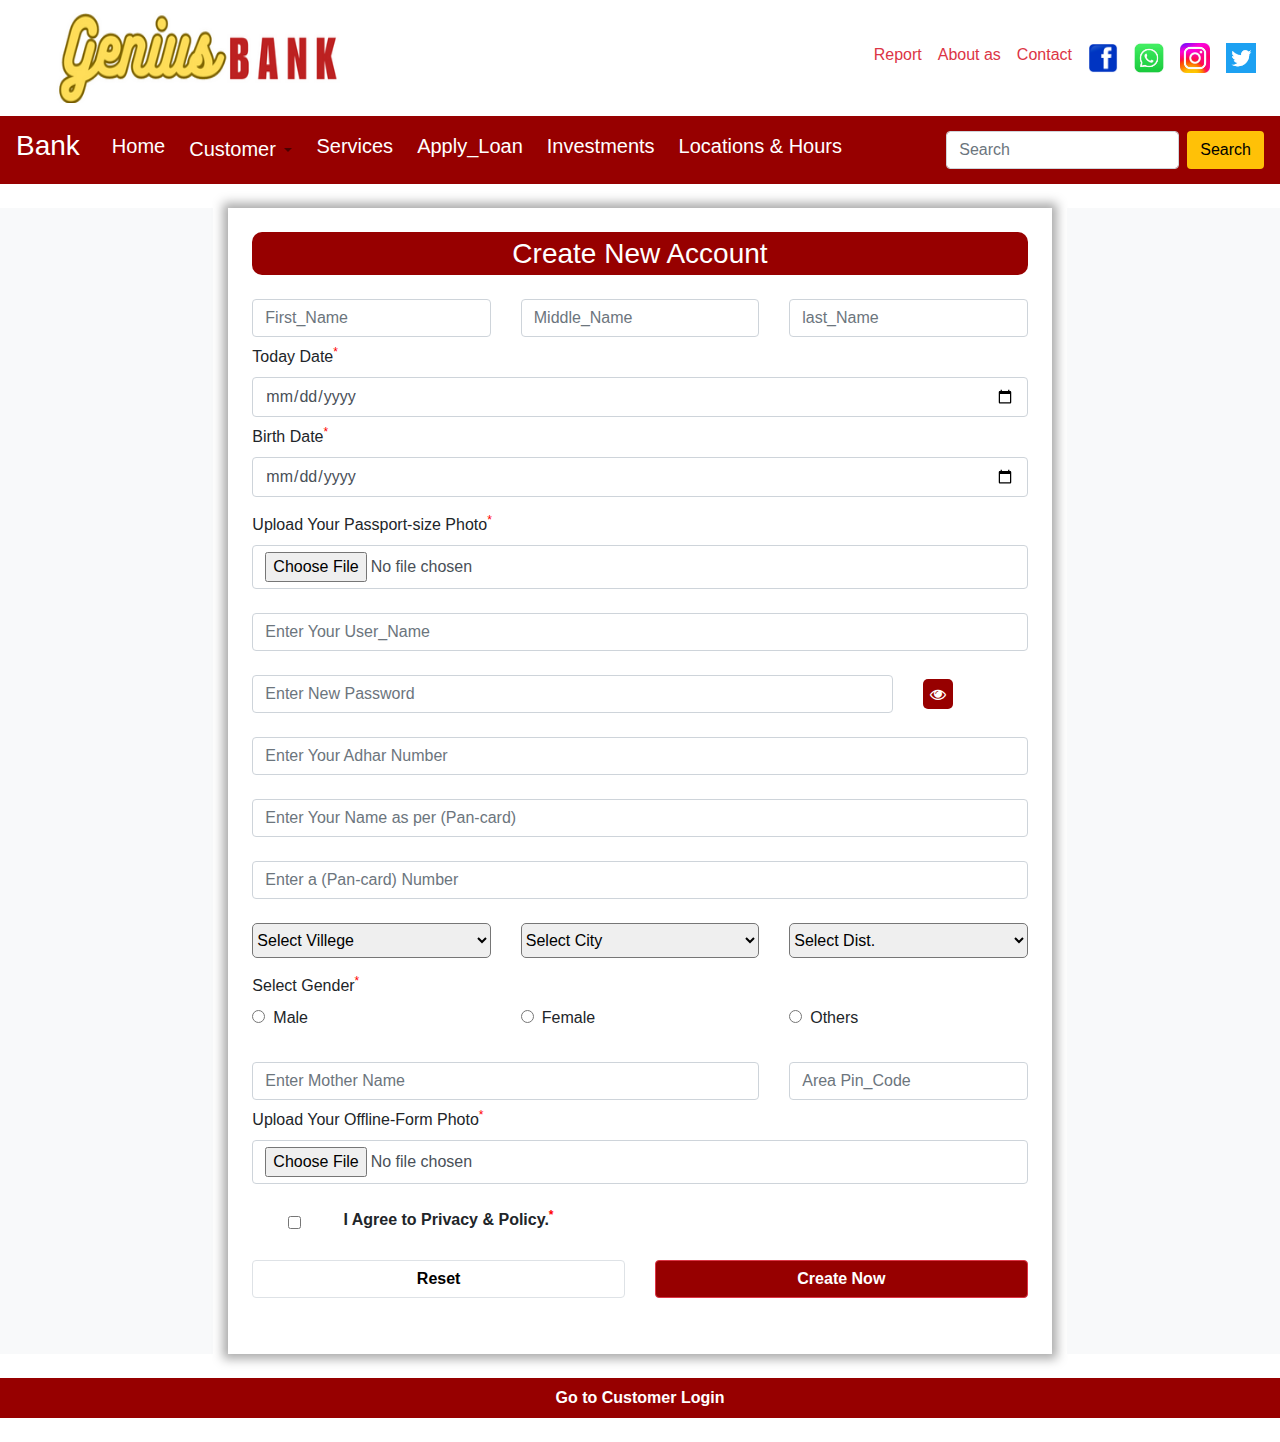
<file: pages/New_customer_resistration.html>
<!DOCTYPE html>
<html>
<head>
	<meta charset="utf-8">
	<meta name="viewport" content="width=device-width, initial-scale=1">
	<title>Genius Bank-Home</title>
	<link rel="stylesheet" href="https://cdn.jsdelivr.net/npm/bootstrap@4.0.0/dist/css/bootstrap.min.css" integrity="sha384-Gn5384xqQ1aoWXA+058RXPxPg6fy4IWvTNh0E263XmFcJlSAwiGgFAW/dAiS6JXm" crossorigin="anonymous">
	<script src="https://code.jquery.com/jquery-3.2.1.slim.min.js" integrity="sha384-KJ3o2DKtIkvYIK3UENzmM7KCkRr/rE9/Qpg6aAZGJwFDMVNA/GpGFF93hXpG5KkN" crossorigin="anonymous"></script>
	<script src="https://cdn.jsdelivr.net/npm/popper.js@1.12.9/dist/umd/popper.min.js" integrity="sha384-ApNbgh9B+Y1QKtv3Rn7W3mgPxhU9K/ScQsAP7hUibX39j7fakFPskvXusvfa0b4Q" crossorigin="anonymous"></script>
	<script src="https://cdn.jsdelivr.net/npm/bootstrap@4.0.0/dist/js/bootstrap.min.js" integrity="sha384-JZR6Spejh4U02d8jOt6vLEHfe/JQGiRRSQQxSfFWpi1MquVdAyjUar5+76PVCmYl" crossorigin="anonymous"></script>

  <link rel="stylesheet" href="https://cdnjs.cloudflare.com/ajax/libs/font-awesome/4.7.0/css/font-awesome.min.css">

	<style>
	@media only screen and (max-width: 905px)
	 {
	 	#nav1
	 	{
	 		display: none;
	 	}
	 }
   * 
   {
    margin: 0px;
    padding:0px;
   }
</style>

<link rel="stylesheet" type="text/css" href="../style/style.css">
</head>
<body>
<!-- -----------------------------Hader first---------------------------------- -->

	<nav class="navbar navbar-light justify-content-between">
  <a class="navbar-brand" href="#"  id="Home">
    <img src="../images/Genius1.png" width="330" height="90" alt="not found" class="mr-0 p-0 d-flex">
  </a>
  <ul class="nav justify-content-end"  id="nav1">
  <li class="nav-item">
    <a class="nav-link text-danger p-2 underline" href="#l_H">Report</a>
  </li>
  <li class="nav-item">
    <a class="nav-link text-danger p-2 ml-0" href="#about">About as</a>
  </li>
  <li class="nav-item">
    <a class="nav-link text-danger p-2 ml-0" href="#l_H">Contact</a>
  </li>
  <li class="nav-item">
    <a class="nav-link text-danger p-2" href="#">
    	<img src="../images/Facebook_icon.svg.png" width="30" height="30">
    </a>
  </li>

  <li class="nav-item">
    <a class="nav-link text-danger p-2" href="#">
      <img src="../images/whats-logo.jpg" width="30" height="30">
    </a>
  </li>

  <li class="nav-item">
    <a class="nav-link text-danger p-2" href="#">
      <img src="../images/insta-logo.jpg" width="30" height="30">
    </a>
  </li>

  <li class="nav-item">
    <a class="nav-link text-danger p-2" href="#">
      <img src="../images/twitter-logo.png" width="30" height="30">
    </a>
  </li>
</nav>
</div>

<!-- -----------------------------Hader first---------------------------------- -->

<!-- -----------------------------Hader Secound---------------------------------- -->

<nav class="navbar navbar-expand-lg navbar-light" style="background: #970000;">
  <button class="navbar-toggler" type="button" data-toggle="collapse" data-target="#navbarTogglerDemo03" aria-controls="navbarTogglerDemo03" aria-expanded="false" aria-label="Toggle navigation">
    <span class="navbar-toggler-icon"></span>
  </button>
  <a class="navbar-brand text-white disabled" href="#"><h3>Bank</h3></a>

  <div class="collapse navbar-collapse" id="navbarTogglerDemo03">
    <ul class="navbar-nav mr-auto mt-2 mt-lg-0">
      <li class="nav-item active">
        <a class="nav-link text-white ml-2" href="../index.html" style="scroll-behavior: smooth;"><h5>Home</h5> <span class="sr-only">(current)</span></a>
      </li>
       <li class="nav-item dropdown " >
        <a class="nav-link dropdown-toggle" href="#" id="navbarDropdownMenuLink" data-toggle="dropdown" aria-haspopup="true" aria-expanded="false">
         <span id="dropdown1" class="mb-2 ml-2">Customer</span>
         </a>
        <div class="dropdown-menu" aria-labelledby="navbarDropdownMenuLink">
          <a class="dropdown-item" href="customer_login.html"><h5>Customer_Login</h5></a>
          <a class="dropdown-item" href="#"><h5>New_Registrations</h5></a>
        </div>
      </li>
      <li class="nav-item">
        <a class="nav-link text-white ml-2" href="services.html" style="scroll-behavior: smooth;"><h5>Services</h5></a>
      </li>

      <li class="nav-item">
        <a class="nav-link text-white ml-2" href="loans.html" style="scroll-behavior: smooth;"><h5>Apply_Loan</h5></a>
      </li>

      <li class="nav-item">
        <a class="nav-link text-white ml-2" href="investments.html"><h5>Investments</h5></a>
      </li>

      <li class="nav-item">
        <a class="nav-link text-white ml-2" href="#l_H"><h5>Locations & Hours</h5></a>
      </li>

    </ul>
    <form class="form-inline my-2 my-lg-0">
      <input class="form-control mr-sm-2" type="search" placeholder="Search" aria-label="Search">
      <button class="btn bg-warning my-2 my-sm-0" type="submit">Search</button>
    </form>
  </div>
</nav>

<!-----------------------resistreation Form ---------------------------->
<div class="container-fluid mt-4 ">
  <div class="row">
    <div class="col-md-12 col-xl-2 bg-light"></div>
<!-- ------------------------------------------------------------------ -->
<div class="col-md-12 col-xl-8">
  <div id="shadow1" class="p-4">
    <h3  style="background-color:#970000; padding:5px;color: white; border-radius:10px; text-align:center;">Create New Account</h3>
  <form>
  <!-- 2 column grid layout with text inputs for the first and last names -->
  <div class="row mb-2 mt-4">
    <div class="col">
      <div class="form-outline">
        <input type="text" id="form6Example1" class="form-control" placeholder="First_Name" required>
      </div>
    </div>
    <div class="col">
      <div class="form-outline">
        <input type="text" id="form6Example2" class="form-control" placeholder="Middle_Name" required>
      </div>
    </div>

     <div class="col">
      <div class="form-outline">
        <input type="text" id="form6Example3" class="form-control" placeholder="last_Name" required>
      </div>
    </div>
  </div>

      <div class="form-outline mb-2">
        <label>Today Date<font color="red"><sup>*</sup></font></label>
        <input type="date" id="form6Example1" class="form-control" required>
      </div>

      <div class="form-outline mb-3">
        <label>Birth Date<font color="red"><sup>*</sup></font></label>
        <input type="date" id="form6Example2" class="form-control" required>
      </div>


      <div class="form-outline mb-4">
        <label>Upload Your Passport-size Photo<font color="red"><sup>*</sup></font></label>
    <input type="file" id="form6Example5" class="form-control" required>
  </div>
 <div class="form-outline mb-4">
    <input type="text" class="form-control" placeholder="Enter Your User_Name" required>
  </div>

   <div class="row mb-1">
     <div class="col-10">
       <div class="form-outline sm-4">
    <input type="password" class="form-control" placeholder="Enter New Password" maxlength="8" minlength="8" required id="myInput">

    <script type="text/javascript">
            function myShow_password() 
            {
            var x = document.getElementById("myInput");
            
            if (x.type === "password") 
                {
                  x.type = "text";
                } 
                else 
                {
                  x.type = "password";
                }
            }
    </script>

      </div>
     </div>

     

     <div class="col-1 mt-1 mb-4" >
      <i class="fa fa-eye" style=" border-radius: 5px;text-align:center;color: white; background:#970000; padding: 7px; cursor: pointer;" aria-hidden="true" onclick="myShow_password();"></i>
     </div>
      <div class="col-1 mt-2 mb-4" >
     </div>
   </div>

  <div class="form-outline mb-4">
    <input type="number" id="form6Example5" class="form-control" placeholder="Enter Your Adhar Number" required>
  </div>
 

  <!-- Email input -->
  <div class="form-outline mb-4">
    <input type="text" id="form6Example5" class="form-control" placeholder="Enter Your Name as per (Pan-card)" required>
  </div>

  <!-- Number input -->
  <div class="form-outline mb-4">
    <input type="email" id="form6Example6" class="form-control" placeholder="Enter a (Pan-card) Number" required>
  </div>

  <!-- Address Input -->
  <div class="row mb-2 mt-4">
    <div class="col">
      <div class="form-outline">
        <select class="form-select" aria-label="Default select example" style="height:35px; width: 100%; border-radius: 5px;" required>
          <option>Select Villege</option>
          <option>Deotakli</option>
          <option>Shahartakli</option>
          <option>Bhatkudgoan</option>
          <option>Bhaygaon</option>
          <option>Dhorsade</option>
          <option>Antre</option>
          <option>Dahigaon-Ne</option>
          <option>Nimgaon</option>
          <option>Gumfha</option>
        </select>
      </div>
    </div>
    <div class="col">
      <div class="form-outline">
         <select class="form-select" aria-label="Default select example" style="height:35px; width: 100%; border-radius: 5px;" required>
          <option>Select City</option>
          <option>Shewgoan</option>
          <option>Nevasa</option>
          <option>Pathardy</option>
        </select>
        </div>
    </div>

     <div class="col">
      <div class="form-outline">
         <select class="form-select" style="height:35px; width: 100%; border-radius: 5px;" required>
          <option>Select Dist.</option>
          <option>Chatrapati Sambhaji Nager</option>
          <option>A.Nager</option>
          <option>Bhatkudgoan</option>
          <option>Bhaygaon</option>
          <option>Dhorsade</option>
          <option>Antre</option>
          <option>Dahigaon-Ne</option>
          <option>Nimgaon</option>
          <option>Gumfha</option>
        </select>
        </div>
    </div>
  </div>

  <!-- gander  -->
  <label class="mt-2">Select Gender<font color="red"><sup>*</sup></font></label>
   <div class="row mb-2 mt-0">
    <div class="col">
      <div class="form-outline">
        <input type="radio" name="Gender"><label class="ml-2">Male</label>
      </div>
    </div>
    <div class="col">
      <div class="form-outline">
         <input type="radio" name="Gender"><label class="ml-2">Female</label>
        </div>
    </div>

     <div class="col">
      <div class="form-outline">
         <input type="radio" name="Gender"><label class="ml-2">Others</label>
        </div>
    </div>
  </div>
<!-- gander -->

<div class="row mb-2 mt-4 mb-2">
    <div class="col-8">
      <div class="form-outline">
        <input type="text" id="form6Example1" class="form-control" placeholder="Enter Mother Name"  required>
      </div>
    </div>
    <div class="col">
      <div class="form-outline">
        <input type="number" id="form6Example2" class="form-control" placeholder="Area Pin_Code"  required>
      </div>
    </div>
</div>

<div class="form-outline mb-4">
        <label>Upload Your Offline-Form Photo<font color="red"><sup>*</sup></font></label>
    <input type="file"  class="form-control" required>
  </div>

<div class="row mb-2 mt-4">
    <div class="col-1 ml-4 mt-2">
      <div class="form-outline">
        <input type="checkbox"class="form-control" required>
      </div>
    </div>
   
    <div class="col-10 mb-1">
      <div class="form-outline">
         <label><b>I Agree to Privacy & Policy.<font color="red"><sup>*</sup></font></b></label>
      </div>
    </div>
</div>


  <!-- Submit button -->
  <div class="row mb-2 mt-2">
    <div class="col-6 mt-2">
      <div class="form-outline">
        <button type="reset" class="btn btn-light btn-block mb-4 border border-2" style="background: white;color: black; font-weight: bold;">
  Reset
  </button>

      </div>
    </div>
   
    <div class="col-6 mt-2">
      <div class="form-outline">
<button type="submit" class="btn btn-danger btn-block mb-4" style="background: #970000; font-weight: bold;">
  Create Now
  </button>

      </div>
    </div>
</div>
</form>
  </div>      
</div>
<!-- --------------------------------------------------------------------- -->
    <div class="col-md-12 col-xl-2 bg-light"></div>
  </div>
</div>
<!-----------------------resistreation Form ---------------------------->

<div class="container-fluid mt-4 mb-4 " style="background:#970000 ; ">
  <div class="row">
    <div class="col-12 text-center p-2">
      <a href="customer_login.html"><b style="color: white;">Go to Customer Login</b></a>
    </div>
  </div>
</div>


</body></html>
</file>
<file: style/style.css>
#inner_bg_img
{
  background-image: url("https://www.success.bank/images/bg-marketing-text.png") !important;
  background-color: #cccccc; 
  height: 480px;
  background-position: center;
  background-repeat: no-repeat;
  background-size: cover;
  position: absolute;
}

*
{
  margin: 0px;
  padding: 0px;
}

#dropdown1
{
  font-size: 1.25rem;
  font-weight: 500;
  color: white;
}

body
{
  background-color: light;
}

#log-text
    {
      background-color:#970000; 
      color: white;
      padding: 10px;
      border-radius: 10px;
    }

#user_name
{
  height: 50px;
}

#user_password 
{
  height: 50px;
}

input[type="text"]#user_name 
{
    font-family: inherit;
    font-size: 20px!important;
}

input[type="password"]#user_password 
{
    font-family: inherit;
    font-size: 20px!important;
}
.shadow
{
    box-shadow: 0px 0px 10px 5px #aaaaaa;
}

#loan_options
{
  margin-top:7px;
}

.shadow1
{
    box-shadow: 0px 0px 10px 0px #aaaaaa;
}

*
{
  scroll-behavior: smooth;
}

#header-section
{
  position: fixed;
  top: 0px;
  left: 0px;
}

#list li a:hover
{
  transition-duration: 0.4s;
  margin-left: 7px;
}

#feedback
{
  height: 100%;
  width: 100%;
}

#input1
{
  height: 35px;
  width: 100%;
  border-radius: 7px;
  border:1px solid;
}

input[type="text"]#input1
{
  padding-left: 10px;
}

input[type="email"]#input2
{
  padding-left: 10px;
}

[type="text"]#input3
{
  padding-left: 10px;
}


#input2
{
  height: 35px;
  width: 100%;
  border-radius: 7px;
  border:1px solid;
}

#input3
{
  width: 100%;
  border-radius: 7px;
  
}
#table1
{
  border: 1px;
}

textarea
{
  padding-left: 10px;
}

a #span
    {
      display:none;
    }

#shadow1
{
  box-shadow: 0px 0px 10px 5px #aaaaaa;
}

@media only screen and (max-width: 905px)
   {
    #nav1
    {
      display: none;
    }
   }


.tran
{
  overflow: hidden !important;
  transition-duration: 0.5s;
}

.tran:hover
{
  transform:scale(1.1);
}

#btnl
{
  background-color: #970000;
} 


#my_tran
{
  overflow: hidden;
}

@media only screen and (max-width: 905px)
{
    #user_name
    {
      height: 30px;
    }

    #user_password 
    {
      height: 30px;
    }

    input[type="text"]#user_name 
    {
        font-family: inherit;
        font-size: 15px!important;
    }

    input[type="password"]#user_password 
    {
        font-family: inherit;
        font-size: 15px!important;
    }

    #log-text
    {
      background-color:#970000; 
      color: white;
      padding: 10px;
      border-radius: 10px;
    }

    a #span
    {
      display: inline;
    }
}
</file>
